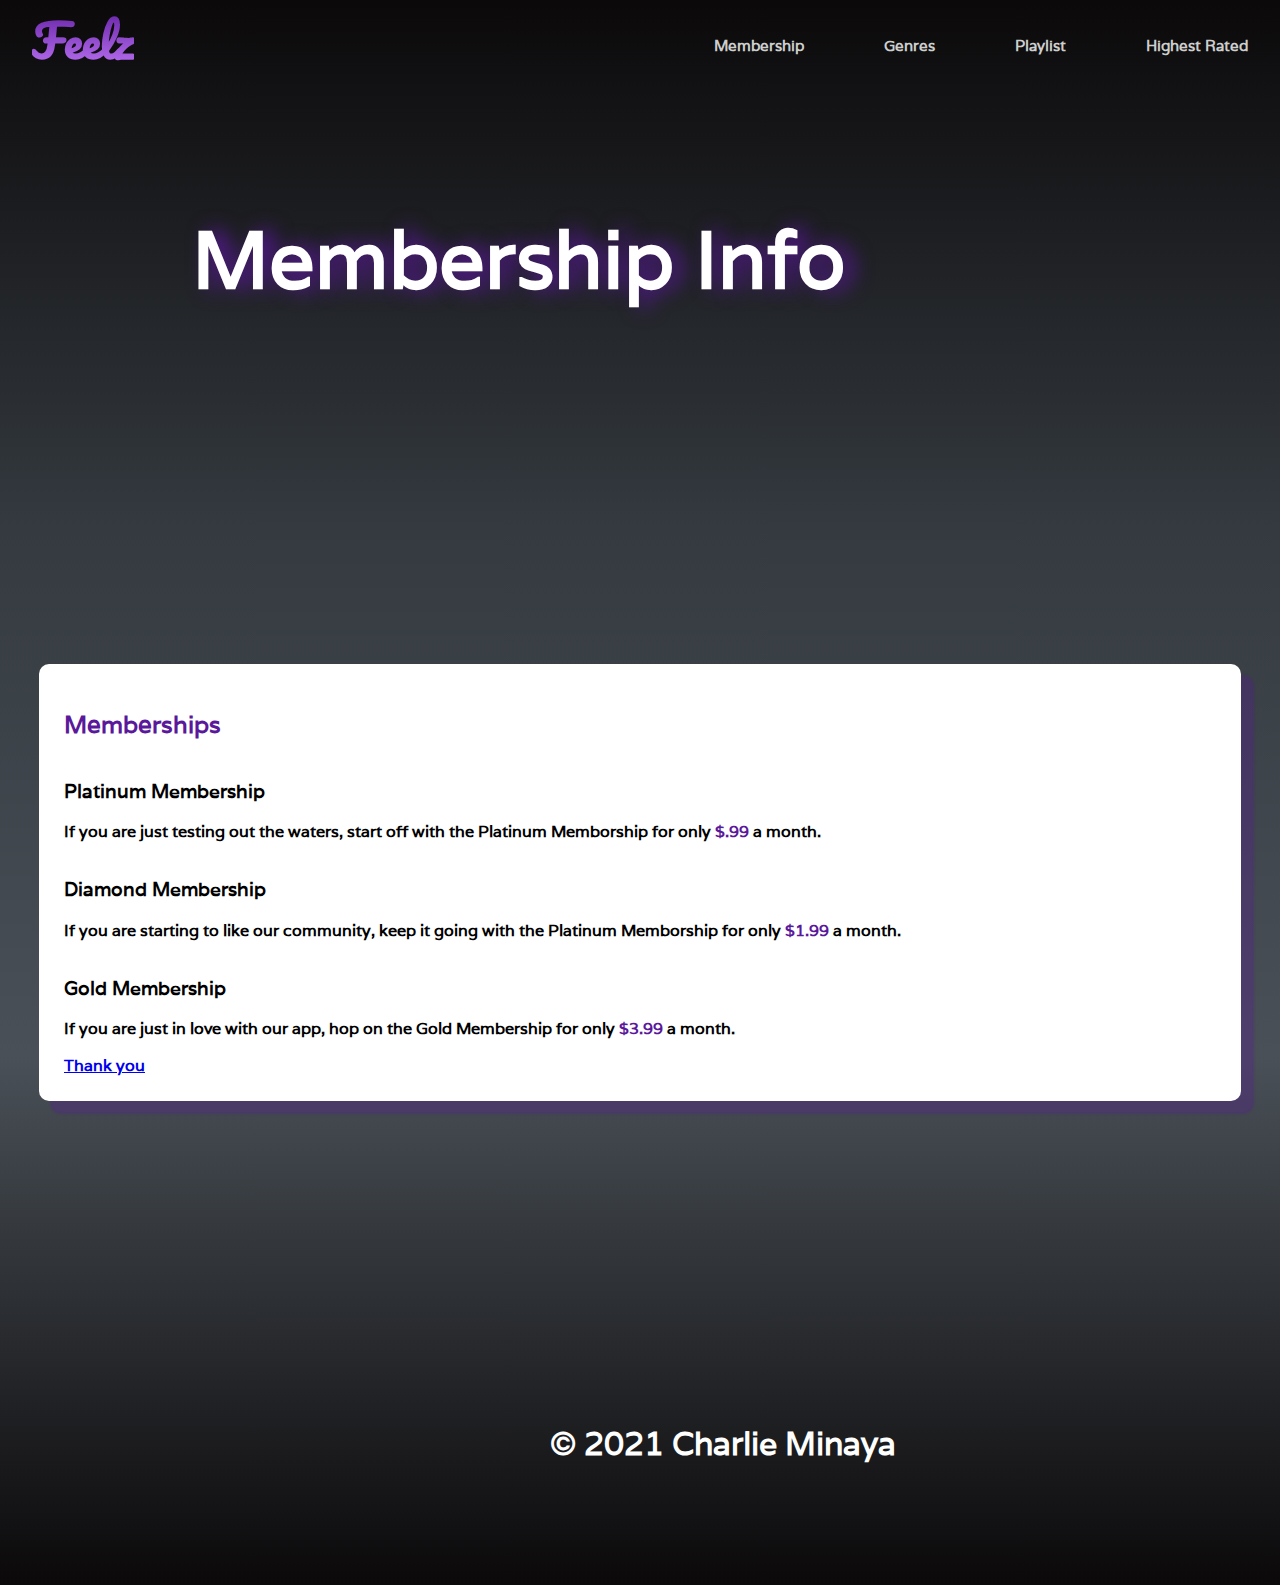
<file: membership.html>
<!DOCTYPE html>
<html lang="en">

<head>
    <meta charset="UTF-8">
    <meta name="viewport" content="width=device-width, initial-scale=1.0">
    <link rel="preconnect" href="https://fonts.gstatic.com">
    <link href="https://fonts.googleapis.com/css2?family=Pacifico&family=Varela&display=swap" rel="stylesheet">
    <link rel="stylesheet" href="app.css">
    <title>Membership</title>
</head>

<body>
    <header id="navbar">
        <div class="container">
            <h1 class="logo"><a href="index.html">Feelz</a></h1>
            <nav class="navbar-container">
                <ul class="navbar-menu">
                    <li class="navbar-item"><a href="#">Membership</a></li>
                    <li class="navbar-item"><a href="#">Genres</a></li>
                    <li class="navbar-item"><a href="#">Playlist</a></li>
                    <li class="navbar-item"><a href="#">Highest Rated</a></li>
                </ul>
            </nav>
        </div>
    </header>

    <section id="slogan">
        <div class="slogan-container">
            <h1 class="slogan-p1">Membership Info</h1>
        </div>
    </section>

    <section id="membership">
        <div class="membership-container">
            <h2>Memberships</h2>
            <div class="platinum-membership">
                <div>
                    <h3>Platinum Membership</h3>
                </div>
                <div>
                    <p>If you are just testing out the waters, start off with the Platinum Memborship for only
                        <span>$.99</span> a month.
                    </p>
                </div>
            </div>
            <div class="diamond-membership">
                <div>
                    <h3>Diamond Membership</h3>
                </div>
                <div>
                    <p>If you are starting to like our community, keep it going with the Platinum Memborship for only
                        <span>$1.99</span> a month.
                    </p>
                </div>
            </div>
            <div class="gold-membership">
                <div>
                    <h3>Gold Membership</h3>
                </div>
                <div>
                    <p>If you are just in love with our app, hop on the Gold Membership for only <span>$3.99</span> a
                        month.
                    </p>
                </div>
                <div>
                    <a href="https://www.youtube.com/results?search_query=new+music">Thank you</a>
                </div>
            </div>
        </div>
    </section>
    <article id="footer">
        <h1>© 2021 Charlie Minaya</h1>
    </article>
</body>

</html>
</file>
<file: app.css>
body {
    margin: 0;
    background-image: linear-gradient(to top, #0b090a, #495057, #343a40, #0b090a);
    font-family: 'Varela', sans-serif;
    font-weight: 800;
}

 .container {
    width: 95%;
    margin: 0 auto;
}

#navbar{
    background:transparent;
}

#navbar::after {
    content: '';
    display: table;
    clear:both
}

.logo {
    margin: 0;
    float: left;
    font-family: 'Pacifico', cursive;
    font-size: 45px;
    background: -webkit-linear-gradient(#5A189A, #C77DFF);
    -webkit-background-clip: text;
    -webkit-text-fill-color:transparent;
}

.navbar-container {
    display: flex;
    float: right;
    top: 0;
}

.navbar-menu {
    display: flex;
    justify-content: right;
    text-align: right;
    margin: 0;
    padding: 0;
    list-style: none;
}

.navbar-item {
    display: inline-block;
    margin-left: 80px;
    padding-top: 35px;
    position: relative;
}

.navbar-container a {
    color: #cdcecd;
    text-decoration: none;
    font-size: 15px;
}

.navbar-container a:hover {
    color: white;
}

.navbar-container a::before {
    content: '';
    display: block;
    height: 5px;
    width: 0%;
    background-color: #5A189A;
    position: absolute;
    top: 20px;
    transition: all ease-in-out 250ms;
}

.navbar-container a:hover::before {
    width: 100%;
} 

#slogan {
    color: white;
    margin-top: 5%;
    font-size: 2.5em;
    text-shadow: #5A189A 10px 0 20px;
    padding-bottom: 100px;
} 

.slogan-container {
    padding-top: 10px;
    /* display: flex; */
}

.slogan-container .slogan-p1 {
    display: flex;
    margin-left: 15%;
}

.slogan-container .slogan-p2 {
    display: flex;
    margin-left: 30%;
}

.slogan-container .slogan-p3 {
    display: flex;
    margin-left: 45%;
}

#about {
    display: flex;
    justify-content: center;
    align-items: center;
    min-height: 100vh;

}

.about-container {
    margin-top: 30px;
    border: 10px;
    background-color: white;
    border-radius: 10px;
    padding: 25px 25px;
    width: 100%;
    max-width: 90%;
    display: flex;
    flex-direction: column;
    text-align: center;
    box-shadow: 12px 12px 2px 1px rgba(90, 24, 154, .3);
}

.about-panel {
    border-bottom: 1px solid #adb5bd;
}

.about-panel h2 {
    color: #5A189A;
}

.about-panel:last-child {
    border-bottom: none;
}

#features, #membership {
    display: flex;
    justify-content: center;
    align-items: center;
}

.features-container, .membership-container{
    margin-top: 200px;
    border: 10px;
    background-color: white;
    border-radius: 10px;
    padding: 25px 25px;
    width: 100%;
    max-width: 90%;
    display: flex;
    flex-direction: column;
    text-align: start;
    box-shadow: 12px 12px 2px 1px rgba(90, 24, 154, .3);
    margin-bottom: 200px;
} 

.features-container h2 {
    display: flex;
    font-size: 30px;
    font-weight: 900;
    color: #5A189A;
    padding-bottom: 10px;
    border-bottom: 1px solid #adb5bd;
}

.genres , .playlist, .rated {
    display: flex;
}

.genres div, .playlist div, .rated div {
    flex: 1;
}

.genres img, .playlist img, .rated img {
    margin-top: 25px;
    margin-left: 0;
    margin-bottom: 75px;
    height: 300px;
    width: 500px;
    border-radius: 20px;
}

.genres h3, .playlist h3, .rated h3 {
    font-size: 20px;
}

.genres p, .playlist p, .rated p {
    margin-top: 200px;
    color: black;
    text-align:justify;
    font-weight: bolder;
    margin-right: 25px;
}

#footer {
    color: white;
    display: flex;
    margin-top: 100px;
    margin-bottom: 100px;
    margin-left: 550px;
}

#footer h1 {
    margin-right: 300px;
    text-align: center;
}


#iframe {
    display: flex;
    justify-content: center;
}

iframe {
    border-radius: 20px;
    height: 100px;
    width: 200px;
}
.paragraph {
    color: transparent;
} 

.membership-container h2{
    color: #5A189A;
}

span {
    color: #5A189A;
    font-weight: bolder;
}
 
 @media (min-width: 900px) {
    .about-container {
        flex-direction: row;
        margin: 0;
        max-width: 90%;
    }
    .about-panel {
        border-bottom: none;
        border-right: 1px solid #adb5bd;
    }
    .about-panel:last-child {
        border-right: none;
    }
    #about {
        min-height:480px;
    }
    .about-panel h2 {
        padding-bottom: 15px;
        margin: 0;
        font-size: 30px;
        font-weight: 900;
        color: #5A189A;
    }
    .about-panel h4 {
        text-align: center;
        padding-left: 40px;
        padding-right: 40px;
    }
} 

@media (max-width:900px) {
    .features-container {
        flex-direction: column;
        margin: 0;
        max-width: 90%;
        margin-top: 100px;
    }
    .genres img, .playlist img, .rated  img{
        max-height: 40%;
        max-width: 90%;
    }
    .genres p, .playlist p, .rated p {
        margin-top: 100px;
        color: black;
        text-align:justify;
        font-weight: bolder;
        margin-right: 0;

    }
    .features-container h2 {
        font-size: 30px;
        font-weight: 900;
    }
    .iframe-container {
        margin-top: 100px;
    }
    #footer h1 {
        position:absolute;
        margin-right: 50px;
    }
}

@media (max-width: 770px) {

    .navbar-container .navbar-menu {
        flex-direction: row;
        position: absolute;
    }
    .iframe-container {
        margin-top: 100px;
    }
}

@media (max-width:864px) {
    .slogan-container .slogan-p1 {
        justify-content: center;
        align-items: center;
        text-align:center;
        margin-left: 20%;
        position: relative;
    }
    .slogan-container .slogan-p2 {
        justify-content: center;
        align-items: center;
        text-align:center;
        margin-left: 20%;
        position: relative;
    }
    .slogan-container .slogan-p3 {
        justify-content: center;
        align-items: center;
        text-align:center;
        margin-left: 20%;
        position: relative;
    }
}
</file>
